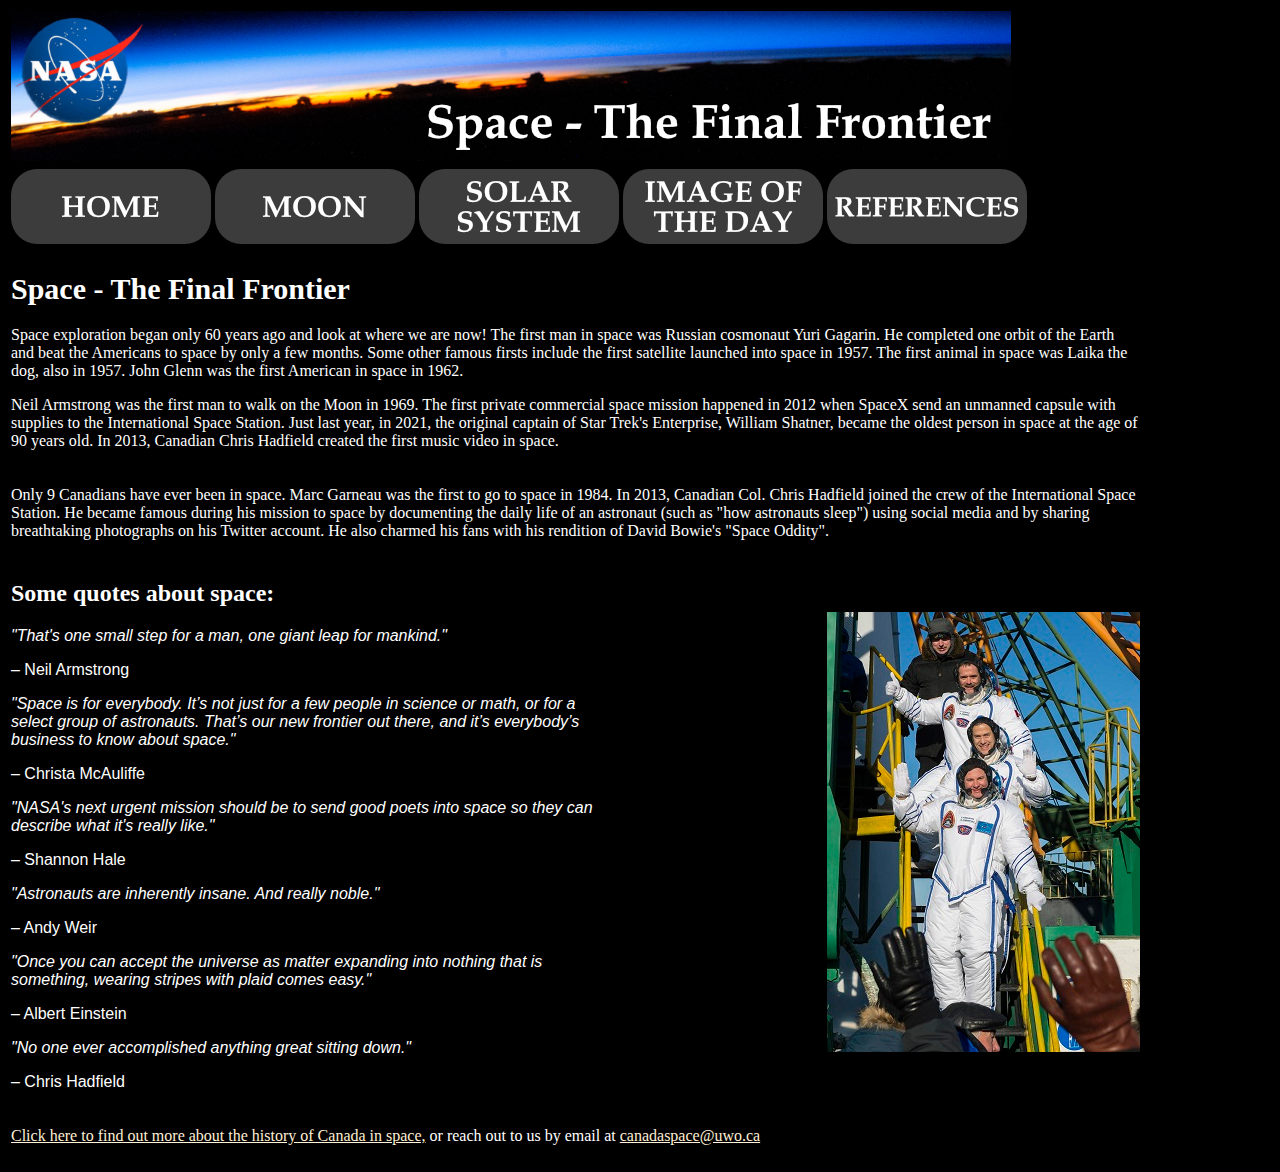
<file: index.html>
<!DOCTYPE html>
<html>
<head>
<link rel="stylesheet" href="styles.css">
<title> Home | Space - The Final Frontier </title>
</head>
<body>

<table style="width: 1000px;">
<tbody>
<tr>
<td style="width: 1351.83px;" colspan="5"><img title="The Banner" src="images/banner.jpg" alt="The Banner" width="1000" /></td>
</tr>
<tr>
<td style="width: 200px;"><a title="Home Button" href="index.html"><img title="Home" src="images/home.jpg" onmouseover="this.src='images/home_hover.jpg'" onmouseout="this.src='images/home.jpg'" alt="Home Button" width="200" height="75" /></a></td>
<td style="width: 200px;"><a title="Moon Button" href="moon.html"><img title="Moon" src="images/moon.jpg" onmouseover="this.src='images/moon_hover.jpg'" onmouseout="this.src='images/moon.jpg'" alt="Moon" width="200" height="75" /></a></td>
<td style="width: 200px;"><a title="Solar System Button" href="solarsystem.html"><img title="Solar System" src="images/solarsystem.jpg" onmouseover="this.src='images/solarsystem_hover.jpg'" onmouseout="this.src='images/solarsystem.jpg'" alt="Solar System" width="200" height="75" /></a></td>
<td style="width: 200px;"><a title="Image of the Day Button" href="imageoftheday.html"><img title="Image Of The Day" src="images/imageoftheday.jpg" onmouseover="this.src='images/imageoftheday_hover.jpg'" onmouseout="this.src='images/imageoftheday.jpg'" alt="Image of the Day" width="200" height="75" /></a></td>
<td style="width: 200px;"><a title="References Button" href="references.html"><img title="References" src="images/references.jpg" onmouseover="this.src='images/references_hover.jpg'" onmouseout="this.src='images/references.jpg'" alt="References" width="200" height="75" /></a></td>
</tr>
<tr>
<td style="width: 1351.83px;" colspan="5">
<h1>Space - The Final Frontier</h1>
<p class="text">Space exploration began only 60 years ago and look at where we are now! The first man in space was Russian cosmonaut Yuri Gagarin. He completed one orbit of the Earth and beat the Americans to space by only a few months. Some other famous firsts include the first satellite launched into space in 1957. The first animal in space was Laika the dog, also in 1957. John Glenn was the first American in space in 1962.</p>
<p class="text">Neil Armstrong was the first man to walk on the Moon in 1969. The first private commercial space mission happened in 2012 when SpaceX send an unmanned capsule with supplies to the International Space Station. Just last year, in 2021, the original captain of Star Trek's Enterprise, William Shatner, became the oldest person in space at the age of 90 years old. In 2013, Canadian Chris Hadfield created the first music video in space.</p>
</td>
</tr>
<tr>
<td style="width: 1351.83px;" colspan="5">
<p class="text">Only 9 Canadians have ever been in space. Marc Garneau was the first to go to space in 1984. In 2013, Canadian Col. Chris Hadfield joined the crew of the International Space Station. He became famous during his mission to space by documenting the daily life of an astronaut (such as "how astronauts sleep") using social media and by sharing breathtaking photographs on his Twitter account. He also charmed his fans with his rendition of David Bowie's "Space Oddity".</p>
</td>
</tr>
<tr>
<td style="width: 600px;" colspan="3">
<h2>Some quotes about space:</h2>
<p class="quote">"That's one small step for a man, one giant leap for mankind."</p>
<p class="author">&ndash; Neil Armstrong</p>
<p class="quote">"Space is for everybody. It&rsquo;s not just for a few people in science or math, or for a select group of astronauts. That&rsquo;s our new frontier out there, and it&rsquo;s everybody&rsquo;s business to know about space."</p>
<p class="author">&ndash; Christa McAuliffe</p>
<p class="quote">"NASA's next urgent mission should be to send good poets into space so they can describe what it's really like."</p>
<p class="author">&ndash; Shannon Hale</p>
<p class="quote">"Astronauts are inherently insane. And really noble."</p>
<p class="author">&ndash; Andy Weir</p>
<p class="quote">"Once you can accept the universe as matter expanding into nothing that is something, wearing stripes with plaid comes easy."</p>
<p class="author">&ndash; Albert Einstein</p>
<p class="quote">"No one ever accomplished anything great sitting down."</p>
<p class="author">&ndash; Chris Hadfield</p>
</td>
<td style="width: 200px;">&nbsp;</td>
<td style="width: 183px;">
<p><img title="Chris Hadfield's Crew" src="images/crew.jpg" alt="Chris Hadfield and his Crew" /></p>
</td>
</tr>
<tr>
<td style="width: 1351.83px;" colspan="5">
<p class="text"><a href="https://www.asc-csa.gc.ca/eng/history-of-canada-in-space.asp" target="_blank" rel="noopener">Click here to find out more about the history of Canada in space,</a> or reach out to us by email at <a href="mailto:canadaspace@uwo.ca" target="_blank" rel="noopener">canadaspace@uwo.ca</a></p>
</td>
</tr>
</tbody>
</table>
    
</body>
</html>
</file>
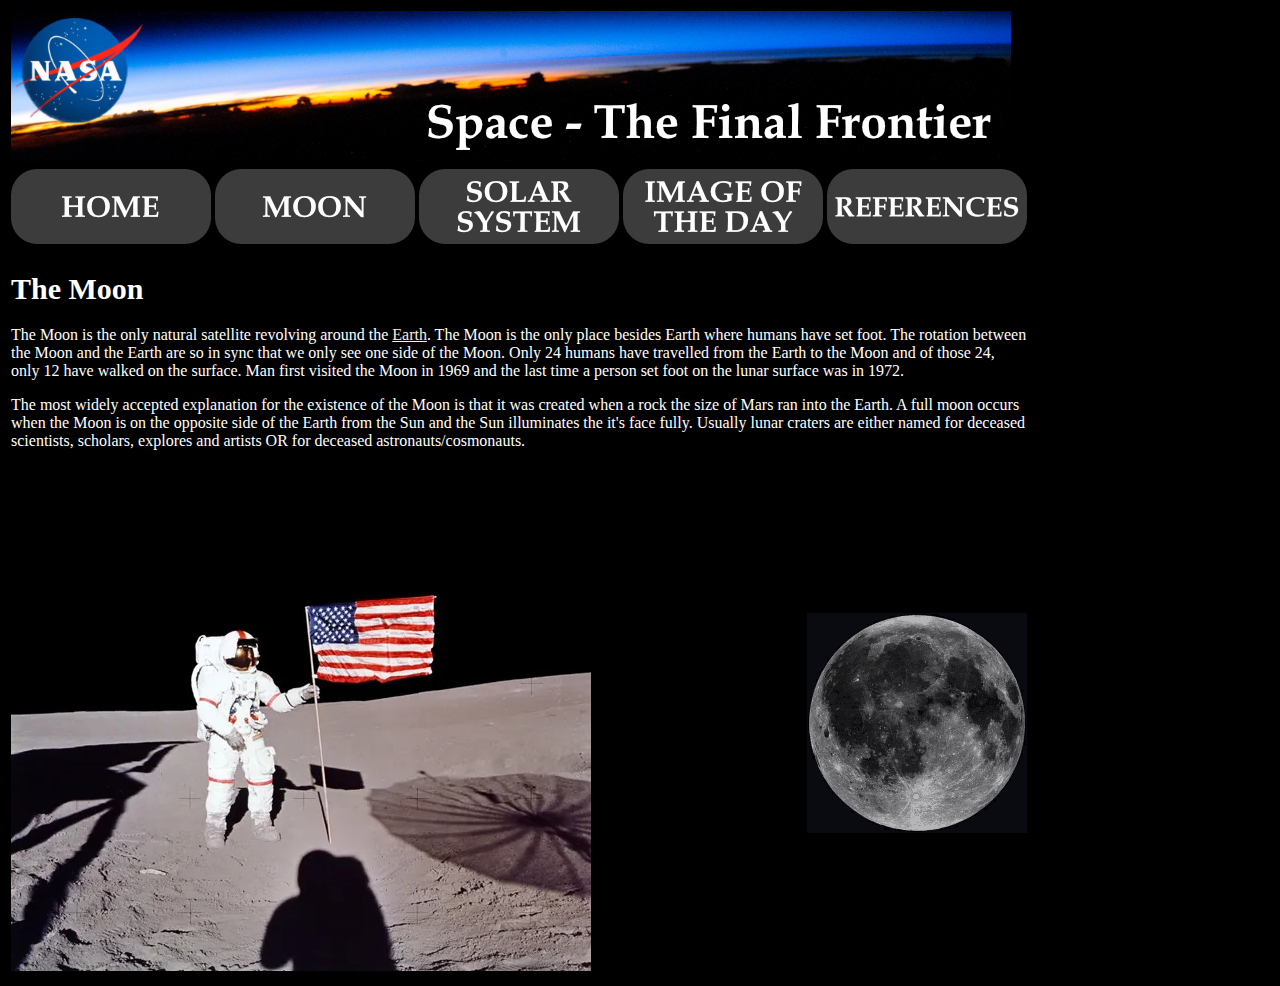
<file: moon.html>
<!DOCTYPE html>
<html>
<head>
<link rel="stylesheet" href="styles.css">
<title> Moon | Space - The Final Frontier </title>
</head>
<body>

<table style="width: 1000px;">
<tbody>
<tr>
<td style="width: 1351.83px;" colspan="5"><img title="The Banner" src="images/banner.jpg" alt="The Banner" width="1000" /></td>
</tr>
<tr>
<td style="width: 200px;"><a title="Home Button" href="index.html"><img title="Home" src="images/home.jpg" onmouseover="this.src='images/home_hover.jpg'" onmouseout="this.src='images/home.jpg'" alt="Home Button" width="200" height="75" /></a></td>
<td style="width: 200px;"><a title="Moon Button" href="moon.html"><img title="Moon" src="images/moon.jpg" onmouseover="this.src='images/moon_hover.jpg'" onmouseout="this.src='images/moon.jpg'" alt="Moon" width="200" height="75" /></a></td>
<td style="width: 200px;"><a title="Solar System Button" href="solarsystem.html"><img title="Solar System" src="images/solarsystem.jpg" onmouseover="this.src='images/solarsystem_hover.jpg'" onmouseout="this.src='images/solarsystem.jpg'" alt="Solar System" width="200" height="75" /></a></td>
<td style="width: 200px;"><a title="Image of the Day Button" href="imageoftheday.html"><img title="Image Of The Day" src="images/imageoftheday.jpg" onmouseover="this.src='images/imageoftheday_hover.jpg'" onmouseout="this.src='images/imageoftheday.jpg'" alt="Image of the Day" width="200" height="75" /></a></td>
<td style="width: 200px;"><a title="References Button" href="references.html"><img title="References" src="images/references.jpg" onmouseover="this.src='images/references_hover.jpg'" onmouseout="this.src='images/references.jpg'" alt="References" width="200" height="75" /></a></td>
</tr>
<tr>
<td style="width: 1168.83px;" colspan="5">
<h1>The Moon</h1>
<p class="text">The Moon is the only natural satellite revolving around the <a href="solarsystem.html#Earth">Earth</a>. The Moon is the only place besides Earth where humans have set foot. The rotation between the Moon and the Earth are so in sync that we only see one side of the Moon. Only 24 humans have travelled from the Earth to the Moon and of those 24, only 12 have walked on the surface. Man first visited the Moon in 1969 and the last time a person set foot on the lunar surface was in 1972.</p>
<p class="text">The most widely accepted explanation for the existence of the Moon is that it was created when a rock the size of Mars ran into the Earth. A full moon occurs when the Moon is on the opposite side of the Earth from the Sun and the Sun illuminates the it's face fully. Usually lunar craters are either named for deceased scientists, scholars, explores and artists OR for deceased astronauts/cosmonauts.</p>
</td>
</tr>
<tr>
<td style="width: 1168.83px;" colspan="3"><img title="Astronaut on the Moon" src="images/astronaut.webp" alt="Astronaut on the Moon" /></td>
<td style="width: 1168.83px;" colspan="2">&nbsp;<img style="float: right;" title="Full Moon Rotating" src="images/fullmoon.gif" alt="Full Moon" /></td>
</tr>
</tbody>
</table>
    
</body>
</html>
</file>
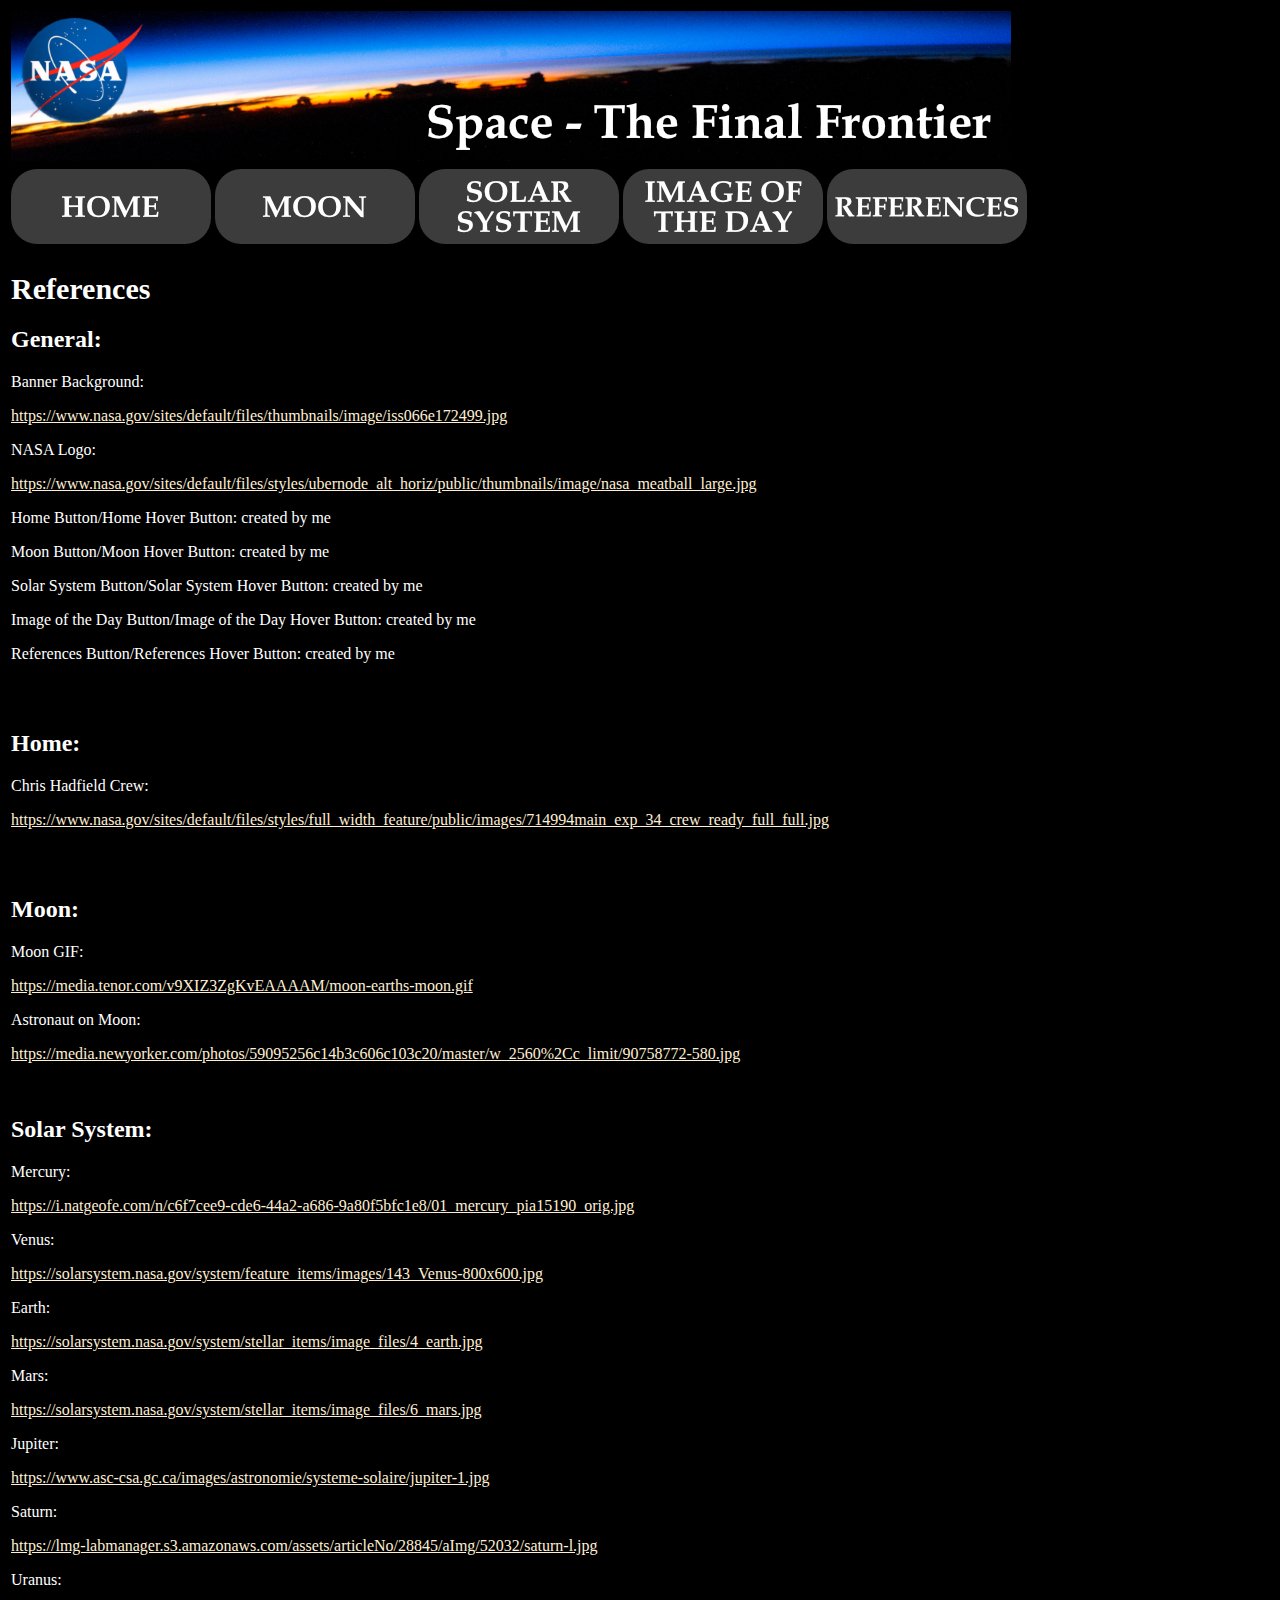
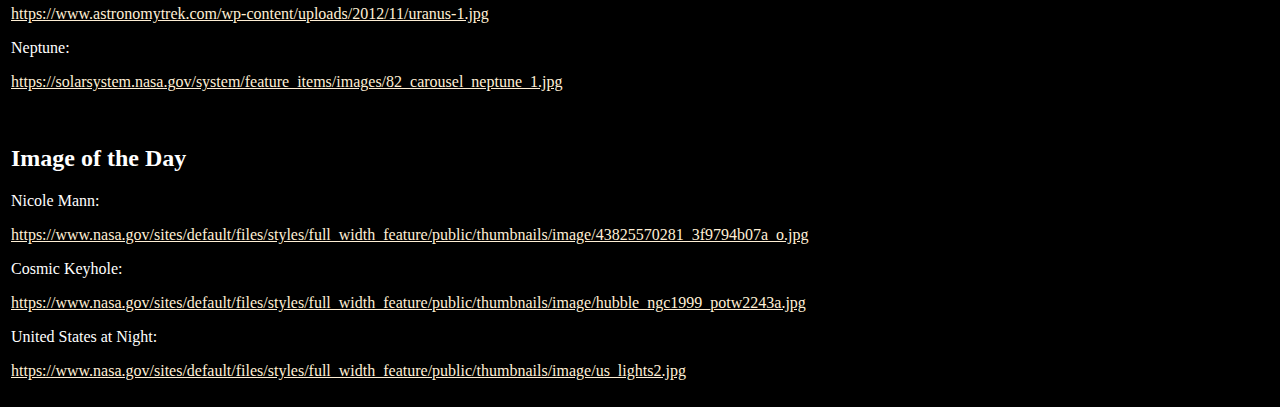
<file: references.html>
<!DOCTYPE html>
<html>
<head>
<link rel="stylesheet" href="styles.css">
<title> References | Space - The Final Frontier </title>
</head>
<body>

<table style="width: 1000px;">
<tbody>
<tr>
<td style="width: 1351.83px;" colspan="5"><img title="The Banner" src="images/banner.jpg" alt="The Banner" width="1000" /></td>
</tr>
<tr>
<td style="width: 200px;"><a title="Home Button" href="index.html"><img title="Home" src="images/home.jpg" onmouseover="this.src='images/home_hover.jpg'" onmouseout="this.src='images/home.jpg'" alt="Home Button" width="200" height="75" /></a></td>
<td style="width: 200px;"><a title="Moon Button" href="moon.html"><img title="Moon" src="images/moon.jpg" onmouseover="this.src='images/moon_hover.jpg'" onmouseout="this.src='images/moon.jpg'" alt="Moon" width="200" height="75" /></a></td>
<td style="width: 200px;"><a title="Solar System Button" href="solarsystem.html"><img title="Solar System" src="images/solarsystem.jpg" onmouseover="this.src='images/solarsystem_hover.jpg'" onmouseout="this.src='images/solarsystem.jpg'" alt="Solar System" width="200" height="75" /></a></td>
<td style="width: 200px;"><a title="Image of the Day Button" href="imageoftheday.html"><img title="Image Of The Day" src="images/imageoftheday.jpg" onmouseover="this.src='images/imageoftheday_hover.jpg'" onmouseout="this.src='images/imageoftheday.jpg'" alt="Image of the Day" width="200" height="75" /></a></td>
<td style="width: 200px;"><a title="References Button" href="references.html"><img title="References" src="images/references.jpg" onmouseover="this.src='images/references_hover.jpg'" onmouseout="this.src='images/references.jpg'" alt="References" width="200" height="75" /></a></td>
</tr>
<tr>
<td style="width: 1351.83px;" colspan="5">
<h1>References</h1>
<h2 class="text">General:</h2>
<p class="text">Banner Background:&nbsp;</p>
<p><a href="https://www.nasa.gov/sites/default/files/thumbnails/image/iss066e172499.jpg" target="_blank" rel="noopener">https://www.nasa.gov/sites/default/files/thumbnails/image/iss066e172499.jpg</a></p>
<p class="text">NASA Logo:&nbsp;</p>
<p><a href="https://www.nasa.gov/sites/default/files/styles/ubernode_alt_horiz/public/thumbnails/image/nasa_meatball_large.jpg" target="_blank" rel="noopener">https://www.nasa.gov/sites/default/files/styles/ubernode_alt_horiz/public/thumbnails/image/nasa_meatball_large.jpg</a></p>
<p class="text">Home Button/Home Hover Button: created by me</p>
<p class="text">Moon Button/Moon Hover Button: created by me</p>
<p class="text">Solar System Button/Solar System Hover Button: created by me</p>
<p class="text">Image of the Day Button/Image of the Day Hover Button: created by me</p>
<p class="text">References Button/References Hover Button: created by me</p>
<h2>&nbsp;</h2>
<h2>Home:</h2>
<p class="text">Chris Hadfield Crew:</p>
<p><a href="https://www.nasa.gov/sites/default/files/styles/full_width_feature/public/images/714994main_exp_34_crew_ready_full_full.jpg" target="_blank" rel="noopener">https://www.nasa.gov/sites/default/files/styles/full_width_feature/public/images/714994main_exp_34_crew_ready_full_full.jpg</a></p>
<h2>&nbsp;</h2>
<h2>Moon:</h2>
<p class="text">Moon GIF:</p>
<p><a href="https://media.tenor.com/v9XIZ3ZgKvEAAAAM/moon-earths-moon.gif" target="_blank" rel="noopener">https://media.tenor.com/v9XIZ3ZgKvEAAAAM/moon-earths-moon.gif</a></p>
<p class="text">Astronaut on Moon:</p>
<p><a href="https://media.newyorker.com/photos/59095256c14b3c606c103c20/master/w_2560%2Cc_limit/90758772-580.jpg" target="_blank" rel="noopener">https://media.newyorker.com/photos/59095256c14b3c606c103c20/master/w_2560%2Cc_limit/90758772-580.jpg</a></p>
<p>&nbsp;</p>
<h2>Solar System:</h2>
<p class="text">Mercury:</p>
<p class="text"><a href="https://i.natgeofe.com/n/c6f7cee9-cde6-44a2-a686-9a80f5bfc1e8/01_mercury_pia15190_orig.jpg" target="_blank" rel="noopener">https://i.natgeofe.com/n/c6f7cee9-cde6-44a2-a686-9a80f5bfc1e8/01_mercury_pia15190_orig.jpg</a></p>
<p class="text">Venus:</p>
<p><a href="https://solarsystem.nasa.gov/system/feature_items/images/143_Venus-800x600.jpg" target="_blank" rel="noopener">https://solarsystem.nasa.gov/system/feature_items/images/143_Venus-800x600.jpg</a></p>
<p class="text">Earth:</p>
<p><a href="https://solarsystem.nasa.gov/system/stellar_items/image_files/4_earth.jpg" target="_blank" rel="noopener">https://solarsystem.nasa.gov/system/stellar_items/image_files/4_earth.jpg</a></p>
<p class="text">Mars:</p>
<p><a href="https://solarsystem.nasa.gov/system/stellar_items/image_files/6_mars.jpg" target="_blank" rel="noopener">https://solarsystem.nasa.gov/system/stellar_items/image_files/6_mars.jpg</a></p>
<p class="text">Jupiter:</p>
<p><a href="https://www.asc-csa.gc.ca/images/astronomie/systeme-solaire/jupiter-1.jpg" target="_blank" rel="noopener">https://www.asc-csa.gc.ca/images/astronomie/systeme-solaire/jupiter-1.jpg</a></p>
<p class="text">Saturn:</p>
<p><a href="https://lmg-labmanager.s3.amazonaws.com/assets/articleNo/28845/aImg/52032/saturn-l.jpg" target="_blank" rel="noopener">https://lmg-labmanager.s3.amazonaws.com/assets/articleNo/28845/aImg/52032/saturn-l.jpg</a></p>
<p class="text">Uranus:</p>
<p><a href="https://www.astronomytrek.com/wp-content/uploads/2012/11/uranus-1.jpg" target="_blank" rel="noopener">https://www.astronomytrek.com/wp-content/uploads/2012/11/uranus-1.jpg</a></p>
<p class="text">Neptune:</p>
<p><a href="https://solarsystem.nasa.gov/system/feature_items/images/82_carousel_neptune_1.jpg" target="_blank" rel="noopener">https://solarsystem.nasa.gov/system/feature_items/images/82_carousel_neptune_1.jpg</a></p>
<p>&nbsp;</p>
<h2>Image of the Day</h2>
<p class="text">Nicole Mann:</p>
<p><a href="https://www.nasa.gov/sites/default/files/styles/full_width_feature/public/thumbnails/image/43825570281_3f9794b07a_o.jpg" target="_blank" rel="noopener">https://www.nasa.gov/sites/default/files/styles/full_width_feature/public/thumbnails/image/43825570281_3f9794b07a_o.jpg</a></p>
<p class="text">Cosmic Keyhole:</p>
<p><a href="https://www.nasa.gov/sites/default/files/styles/full_width_feature/public/thumbnails/image/hubble_ngc1999_potw2243a.jpg" target="_blank" rel="noopener">https://www.nasa.gov/sites/default/files/styles/full_width_feature/public/thumbnails/image/hubble_ngc1999_potw2243a.jpg</a></p>
<p class="text">United States at Night:</p>
<p><a href="https://www.nasa.gov/sites/default/files/styles/full_width_feature/public/thumbnails/image/us_lights2.jpg" target="_blank" rel="noopener">https://www.nasa.gov/sites/default/files/styles/full_width_feature/public/thumbnails/image/us_lights2.jpg</a></p>
</td>
</tr>
</tbody>
</table>
    
</body>
</html>
</file>
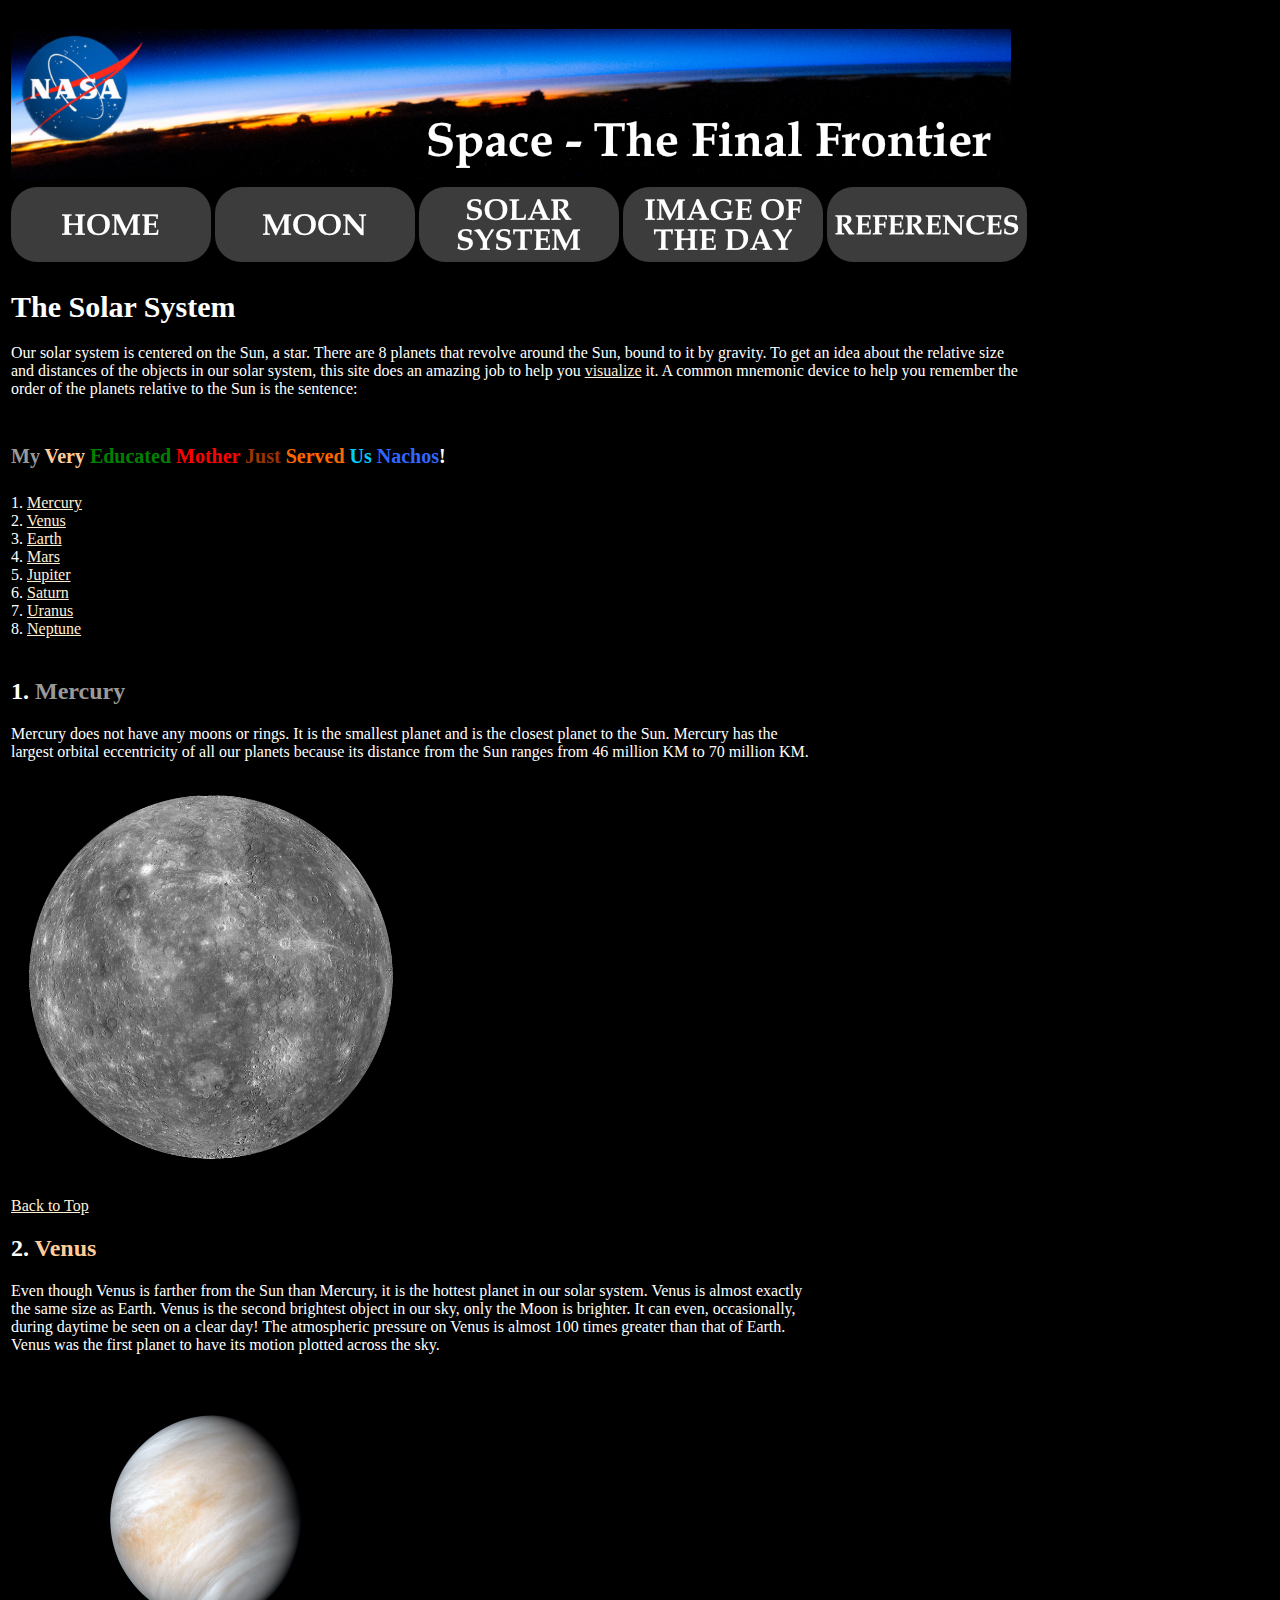
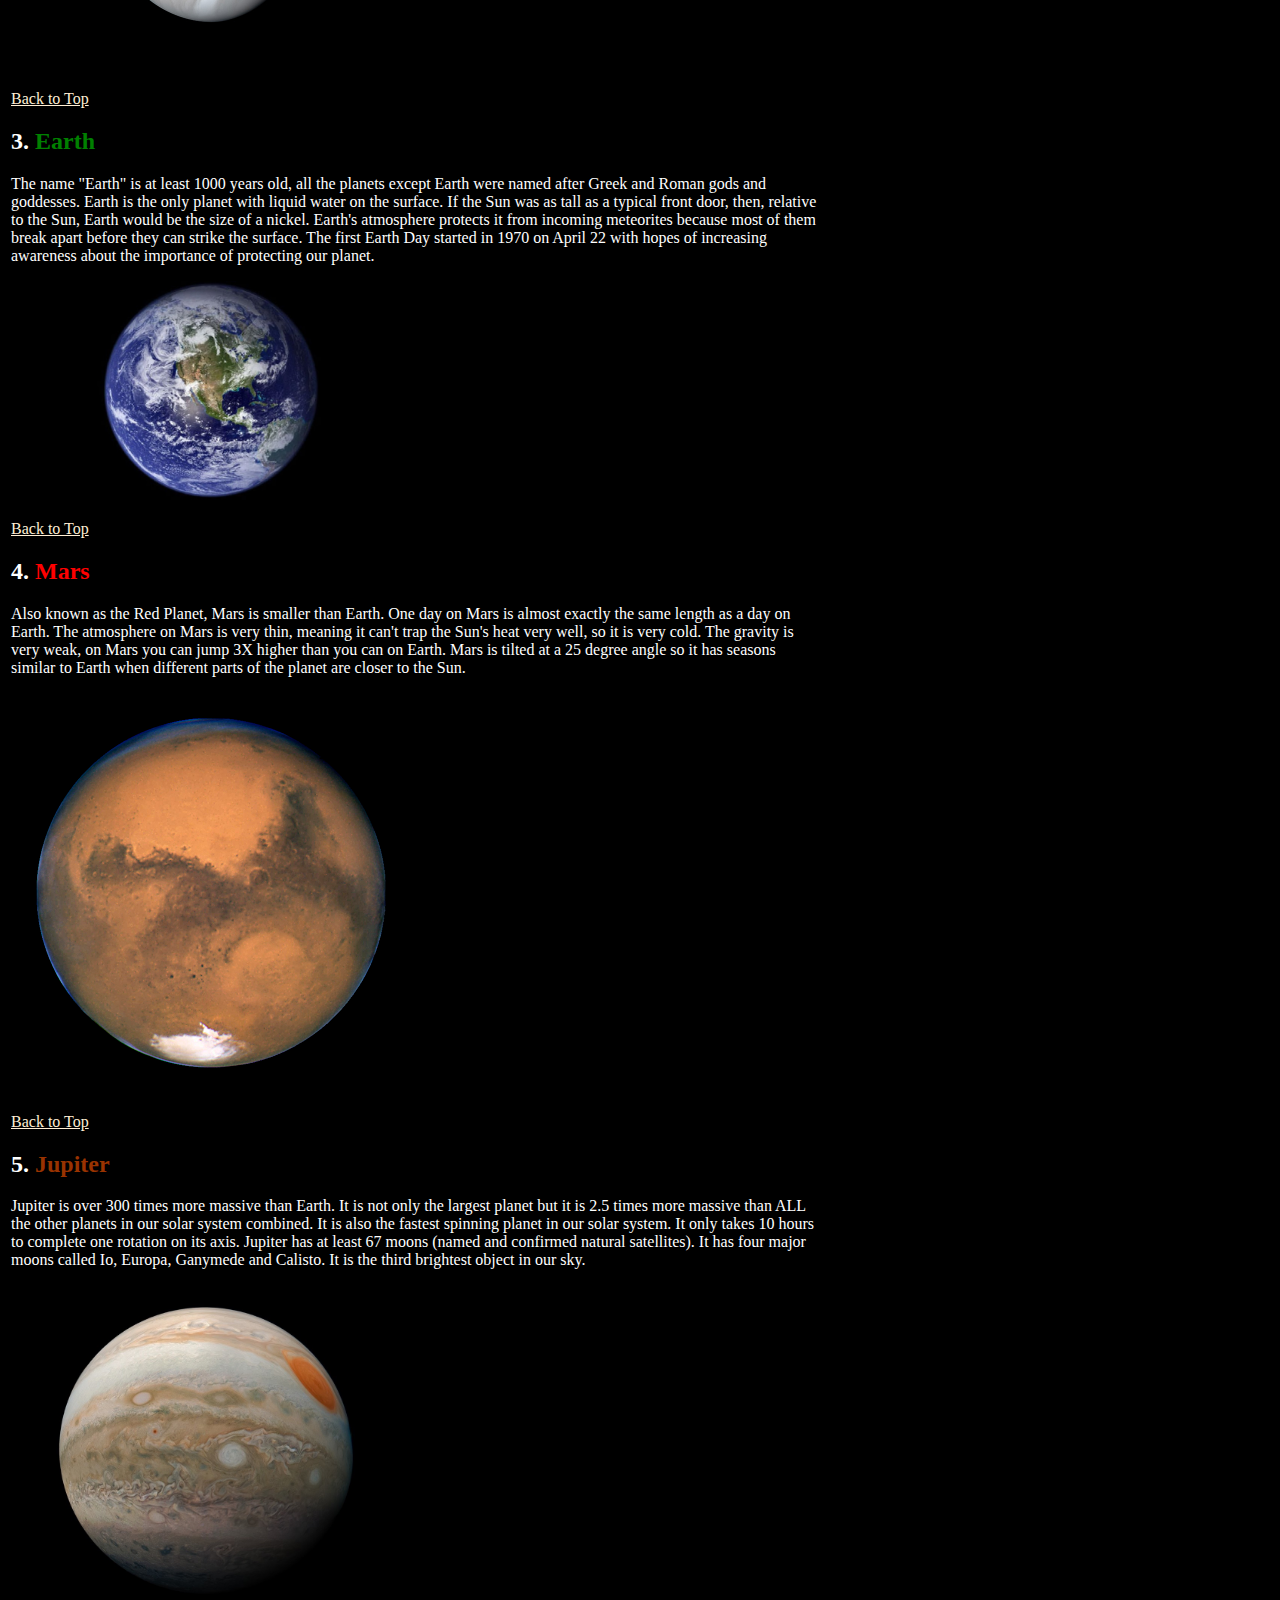
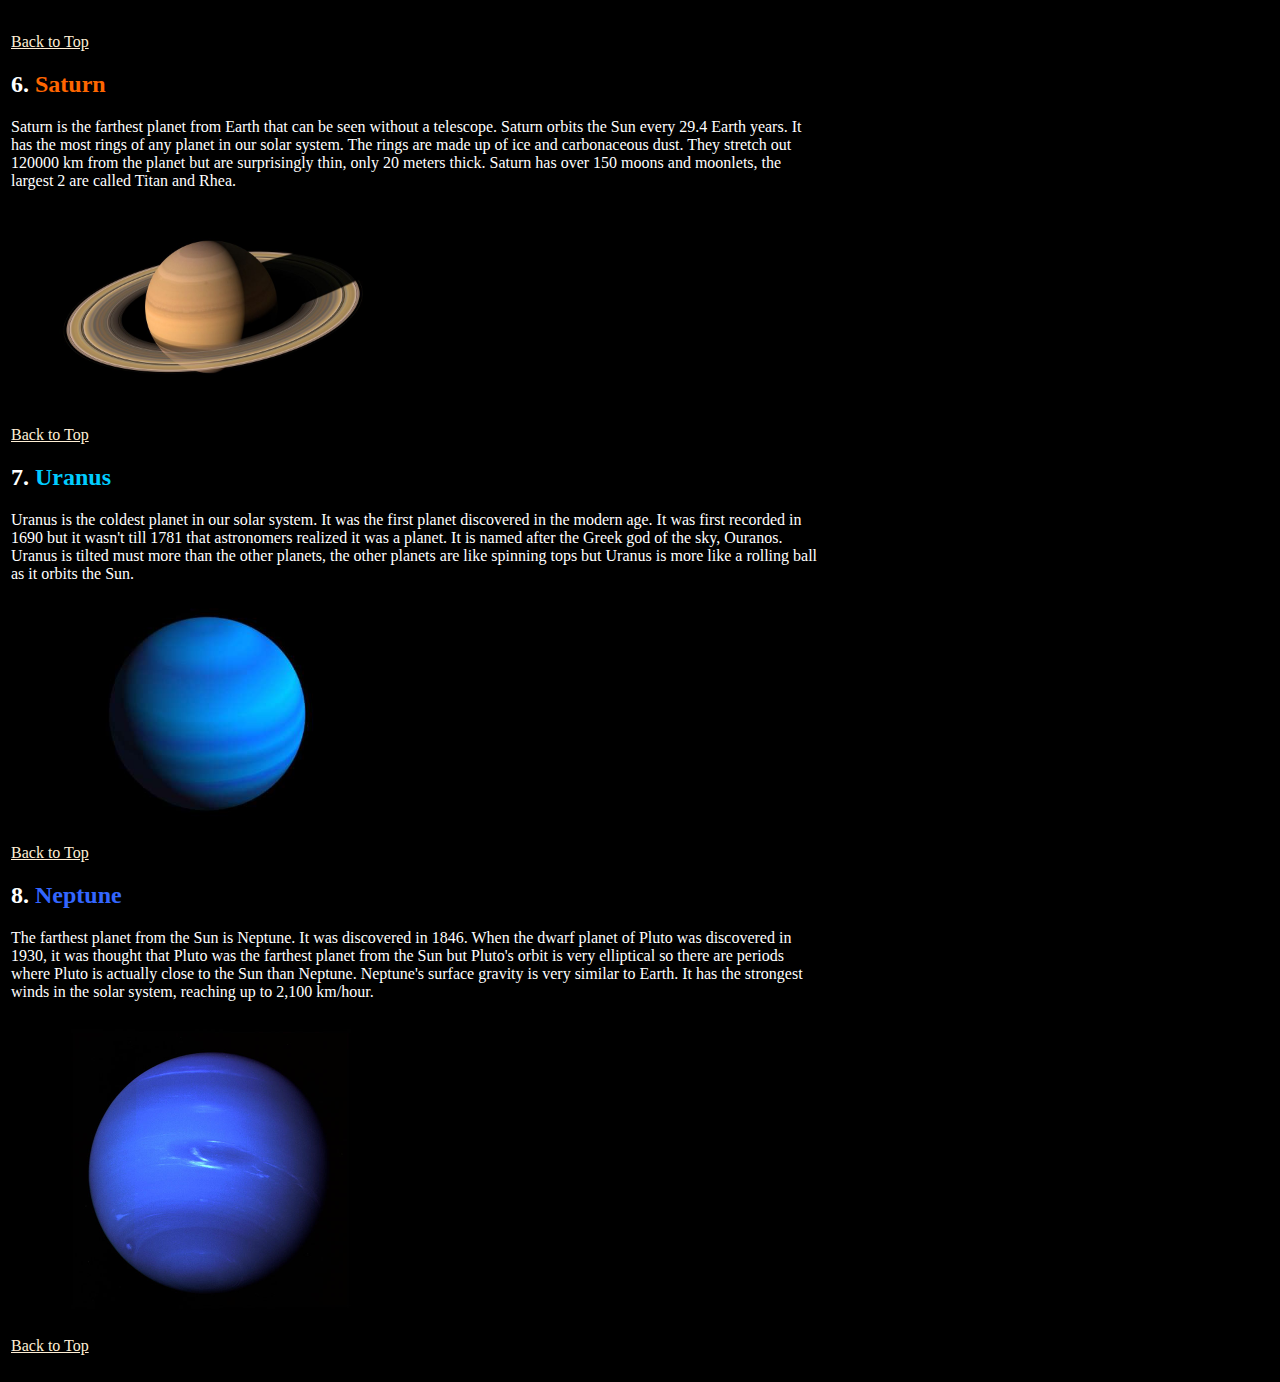
<file: solarsystem.html>
<!DOCTYPE html>
<html>
<head>
<link rel="stylesheet" href="styles.css">
<title> Solar System | Space - The Final Frontier </title>
</head>
<body>

<table style="width: 1000px;">
<tbody>
<tr>
<td style="width: 1351.83px;" colspan="5"><img title="The Banner" src="images/banner.jpg" alt="The Banner" width="1000" /></td>
</tr>
<tr>
<td style="width: 200px;"><a title="Home Button" href="index.html"><img title="Home" src="images/home.jpg" onmouseover="this.src='images/home_hover.jpg'" onmouseout="this.src='images/home.jpg'" alt="Home Button" width="200" height="75" /></a></td>
<td style="width: 200px;"><a title="Moon Button" href="moon.html"><img title="Moon" src="images/moon.jpg" onmouseover="this.src='images/moon_hover.jpg'" onmouseout="this.src='images/moon.jpg'" alt="Moon" width="200" height="75" /></a></td>
<td style="width: 200px;"><a title="Solar System Button" href="solarsystem.html"><img title="Solar System" src="images/solarsystem.jpg" onmouseover="this.src='images/solarsystem_hover.jpg'" onmouseout="this.src='images/solarsystem.jpg'" alt="Solar System" width="200" height="75" /></a></td>
<td style="width: 200px;"><a title="Image of the Day Button" href="imageoftheday.html"><img title="Image Of The Day" src="images/imageoftheday.jpg" onmouseover="this.src='images/imageoftheday_hover.jpg'" onmouseout="this.src='images/imageoftheday.jpg'" alt="Image of the Day" width="200" height="75" /></a></td>
<td style="width: 200px;"><a title="References Button" href="references.html"><img title="References" src="images/references.jpg" onmouseover="this.src='images/references_hover.jpg'" onmouseout="this.src='images/references.jpg'" alt="References" width="200" height="75" /></a></td>
></td>
</tr>
<tr style="height: 18px;">
<td style="width: 1351.83px; height: 18px;" colspan="5">
<h1>The Solar System</h1>
<p class="text">Our solar system is centered on the Sun, a star. There are 8 planets that revolve around the Sun, bound to it by gravity. To get an idea about the relative size and distances of the objects in our solar system, this site does an amazing job to help you <a href="https://joshworth.com/dev/pixelspace/pixelspace_solarsystem.html" target="_blank" rel="noopener">visualize</a>&nbsp;it. A common mnemonic device to help you remember the order of the planets relative to the Sun is the sentence:</p>
</td>
</tr>
<tr style="height: 18px;">
<td style="width: 1351.83px; height: 18px;" colspan="3">
<h4 class="text"><span style="color: #999999;">My</span> <span style="color: #ffcc99;">Very</span> <span style="color: #008000;">Educated </span><span style="color: #ff0000;">Mother</span> <span style="color: #993300;">Just </span><span style="color: #ff6600;">Served</span> <span style="color: #00ccff;">Us <span style="color: #3366ff;">Nachos</span></span>!</h4>
<p class="text">1. <a href="#Mercury">Mercury</a><br />2. <a href="#Venus">Venus</a><br />3. <a href="#Earth">Earth</a><br />4. <a href="#Mars">Mars</a><br />5. <a href="#Jupiter">Jupiter</a><br />6. <a href="#Saturn">Saturn</a><br />7. <a href="#Uranus">Uranus</a><br />8. <a href="#Neptune">Neptune</a></p>
</td>
<td style="width: 1351.83px; height: 18px;">&nbsp;</td>
<td style="width: 1351.83px; height: 18px;">&nbsp;1.&nbsp;</td>
</tr>
<tr style="height: 18px;">
<td style="width: 1351.83px; height: 18px;" colspan="4">
<h2>1. <a id="Mercury"></a><span style="color: #999999;">Mercury</span></h2>
<p class="text">Mercury does not have any moons or rings. It is the smallest planet and is the closest planet to the Sun. Mercury has the largest orbital eccentricity of all our planets because its distance from the Sun ranges from 46 million KM to 70 million KM.</p>
<p class="text"><img title="Mercury" src="images/mercury.webp" alt="Mercury" width="400" height="400" /></p>
<p class="text"><a href="#top">Back to Top</a></p>
<h2>2. <a id="Venus"></a><span style="color: #ffcc99;">Venus</span></h2>
<p class="text">Even though Venus is farther from the Sun than Mercury, it is the hottest planet in our solar system. Venus is almost exactly the same size as Earth. Venus is the second brightest object in our sky, only the Moon is brighter. It can even, occasionally, during daytime be seen on a clear day! The atmospheric pressure on Venus is almost 100 times greater than that of Earth. Venus was the first planet to have its motion plotted across the sky.</p>
<p class="text"><img title="Venus" src="images/venus.jpg" alt="Venus" width="400" height="300" /></p>
<p class="text"><a href="#top">Back to Top</a></p>
<h2>3. <a id="Earth"></a><span style="color: #008000;">Earth</span></h2>
<p class="text">The name "Earth" is at least 1000 years old, all the planets except Earth were named after Greek and Roman gods and goddesses. Earth is the only planet with liquid water on the surface. If the Sun was as tall as a typical front door, then, relative to the Sun, Earth would be the size of a nickel. Earth's atmosphere protects it from incoming meteorites because most of them break apart before they can strike the surface. The first Earth Day started in 1970 on April 22 with hopes of increasing awareness about the importance of protecting our planet.</p>
<p class="text"><img title="Earth" src="images/earth.jpg" alt="Earth" width="400" height="219" /></p>
<p class="text"><a href="#top">Back to Top</a></p>
<h2>4. <a id="Mars"></a><span style="color: #ff0000;">Mars</span></h2>
<p class="text">Also known as the Red Planet, Mars is smaller than Earth. One day on Mars is almost exactly the same length as a day on Earth. The atmosphere on Mars is very thin, meaning it can't trap the Sun's heat very well, so it is very cold. The gravity is very weak, on Mars you can jump 3X higher than you can on Earth. Mars is tilted at a 25 degree angle so it has seasons similar to Earth when different parts of the planet are closer to the Sun.</p>
<p class="text"><img title="Mars" src="images/mars.jpg" alt="Mars" width="400" height="400" /></p>
<p class="text"><a href="#top">Back to Top</a></p>
<h2>5. <a id="Jupiter"></a><span style="color: #993300;">Jupiter</span></h2>
<p class="text">Jupiter is over 300 times more massive than Earth. It is not only the largest planet but it is 2.5 times more massive than ALL the other planets in our solar system combined. It is also the fastest spinning planet in our solar system. It only takes 10 hours to complete one rotation on its axis. Jupiter has at least 67 moons (named and confirmed natural satellites). It has four major moons called Io, Europa, Ganymede and Calisto. It is the third brightest object in our sky.</p>
<p class="text"><img title="Jupiter" src="images/jupiter.jpg" alt="Jupiter" width="400" height="328" /></p>
<p class="text"><a href="#top">Back to Top</a></p>
<h2>6. <a id="Saturn"></a><span style="color: #ff6600;">Saturn</span></h2>
<p class="text">Saturn is the farthest planet from Earth that can be seen without a telescope. Saturn orbits the Sun every 29.4 Earth years. It has the most rings of any planet in our solar system. The rings are made up of ice and carbonaceous dust. They stretch out 120000 km from the planet but are surprisingly thin, only 20 meters thick. Saturn has over 150 moons and moonlets, the largest 2 are called Titan and Rhea.</p>
<p class="text"><img title="Saturn" src="images/saturn.jpg" alt="Saturn" width="400" height="200" /></p>
<p class="text"><a href="#top">Back to Top</a></p>
<h2>7. <a id="Uranus"></a><span style="color: #00ccff;">Uranus</span></h2>
<p class="text">Uranus is the coldest planet in our solar system. It was the first planet discovered in the modern age. It was first recorded in 1690 but it wasn't till 1781 that astronomers realized it was a planet. It is named after the Greek god of the sky, Ouranos. Uranus is tilted must more than the other planets, the other planets are like spinning tops but Uranus is more like a rolling ball as it orbits the Sun.</p>
<p class="text"><img title="Uranus" src="images/uranus.jpg" alt="Uranus" width="400" height="225" /></p>
<p class="text"><a href="#top">Back to Top</a></p>
<h2>8. <a id="Neptune"></a><span style="color: #3366ff;">Neptune</span></h2>
<p class="text">The farthest planet from the Sun is Neptune. It was discovered in 1846. When the dwarf planet of Pluto was discovered in 1930, it was thought that Pluto was the farthest planet from the Sun but Pluto's orbit is very elliptical so there are periods where Pluto is actually close to the Sun than Neptune. Neptune's surface gravity is very similar to Earth. It has the strongest winds in the solar system, reaching up to 2,100 km/hour.</p>
<p class="text"><img title="Neptune" src="images/neptune.jpg" alt="Neptune" width="400" height="300" /></p>
<p class="text"><a href="#top">Back to Top</a></p>
</td>
<td style="width: 1351.83px; height: 18px;">&nbsp;</td>
</tr>
</tbody>
</table>
    
</body>
</html>
</file>
<file: styles.css>
body {
    background-color: #000000;
}
h1{
    color: #ffffff;
    font: 30px Georgia;
    font-weight: bold;

}
h2{
    color: #ffffff;
    font: 24px Georgia;
    font-weight: bold;
}

h4{
    color: #ffffff;
    font: 20px Georgia;
    font-weight: bold;
}
p.text{
    color: #ffffff;
    font: 16px Georgia;
}

p.quote{
    color: #ffffff;
    font: 16px Helvetica;
    font-style: italic;
}

p.author{
    color: #ffffff;
    font: 16px Helvetica;
}

a:link{
    color: papayawhip;
}

a:visited{
    color: palevioletred;
}
</file>
